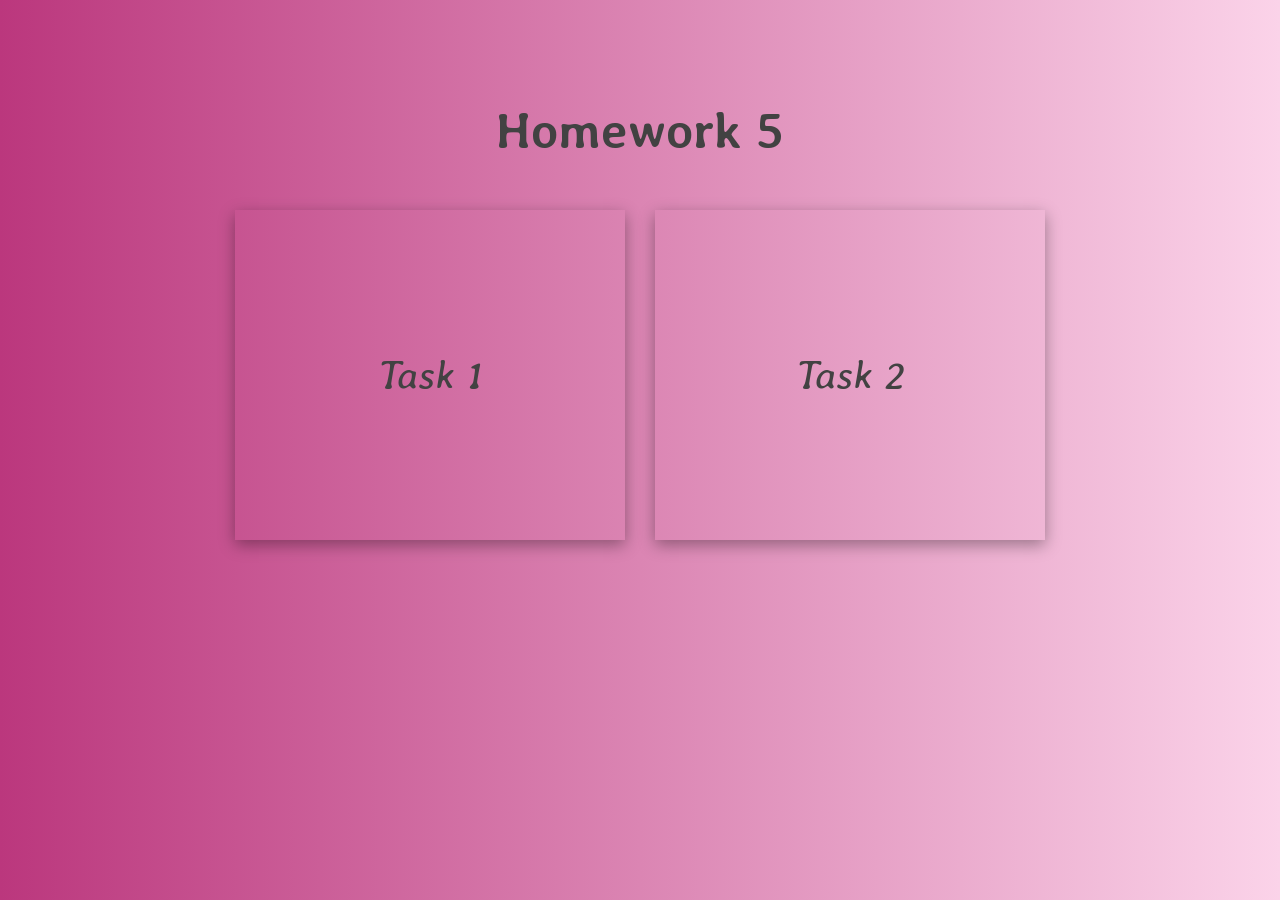
<file: index.html>
<!DOCTYPE html>
<html lang="en">

<head>
    <meta charset="UTF-8">
    <meta name="viewport" content="width=device-width, initial-scale=1.0">
    <link rel="stylesheet" href="null.css">
    <link rel="stylesheet" href="index.css">
    <link rel="icon" type="image/x-icon" href="favicon.png">
    <title>Homework 5</title>
</head>

<body>
    <div class="wrapper">
        <div class="links__container">
            <h1 class="main-title averia-libre-bold">Homework 5</h1>
            <div class="links">
                <a href="./task_1/index.html" class="link" target="_blank">Task 1</a>
                <a href="./task_2/index.html" class="link" target="_blank">Task 2</a>
            </div>
        </div>
    </div>
</body>

</html>
</file>
<file: null.css>
body {
  margin: 0;
}
body * {
  padding: 0;
  margin: 0;
  border: 0; }

body *, body *:before, body *:after {
  -moz-box-sizing: border-box;
  -webkit-box-sizing: border-box;
  box-sizing: border-box; }

body :focus, body :active {
  outline: none; }

body a:focus, body a:active {
  outline: none; }

body nav, body footer, body header, body aside {
  display: block; }

body html, body body {
  height: 100%;
  width: 100%;
  font-size: 100%;
  line-height: 1;
  font-size: 14px;
  -ms-text-size-adjust: 100%;
  -moz-text-size-adjust: 100%;
  -webkit-text-size-adjust: 100%; }

body input, body button, body textarea {
  font-family: inherit; }

body input::-ms-clear {
  display: none; }

body button {
  cursor: pointer; }

body button::-moz-focus-inner {
  padding: 0;
  border: 0; }

body a, body a:visited {
  text-decoration: none; }

body a:hover {
  text-decoration: none; }

body ul li {
  list-style: none; }

body img {
  vertical-align: top; }

body h1, body h2, body h3, body h4, body h5, body h6 {
  font-size: inherit; }
  /* font-weight: 400; } */
</file>
<file: index.css>
@import url('https://fonts.googleapis.com/css2?family=Averia+Libre:wght@400;700&display=swap');

body {
    background: #FBD3E9;  /* fallback for old browsers */
    background: -webkit-linear-gradient(to right, #BB377D, #FBD3E9);  /* Chrome 10-25, Safari 5.1-6 */
    background: linear-gradient(to right, #BB377D, #FBD3E9); /* W3C, IE 10+/ Edge, Firefox 16+, Chrome 26+, Opera 12+, Safari 7+ */
    font-family: "Averia Libre", serif;
}
.averia-libre-regular {
    font-weight: 400;
  }
  .averia-libre-bold {
    font-weight: 700;
  }
  
.wrapper {
    /* height: 100vh; */
    display: flex;    
}
.links__container {
    width: 90%;
    margin: 0 auto;
}
.main-title {
    text-align: center;
    margin-top: 100px;
    margin-bottom: 50px;
    font-size: 50px;
    color: #424242ff;
}
.links {
    /* display: grid;
    grid-template-columns: repeat(auto-fill, minmax(321px, 390px));
    justify-content: center; */
    display: flex;
   justify-content: center;
    gap: 30px;
    margin-bottom: 100px;
}
.link {
    height: 330px;
    width: 390px;
    display: block;
    box-shadow: rgba(0, 0, 0, 0.35) 0px 5px 15px;
    display: flex;
    justify-content: center;
    align-items: center;
    font-size: 40px;
    color: #424242;
    font-style: italic;
}
.link:hover {
     box-shadow: rgba(0, 0, 0, 0.12) 0px 1px 3px, rgba(0, 0, 0, 0.24) 0px 1px 2px;
}
</file>
